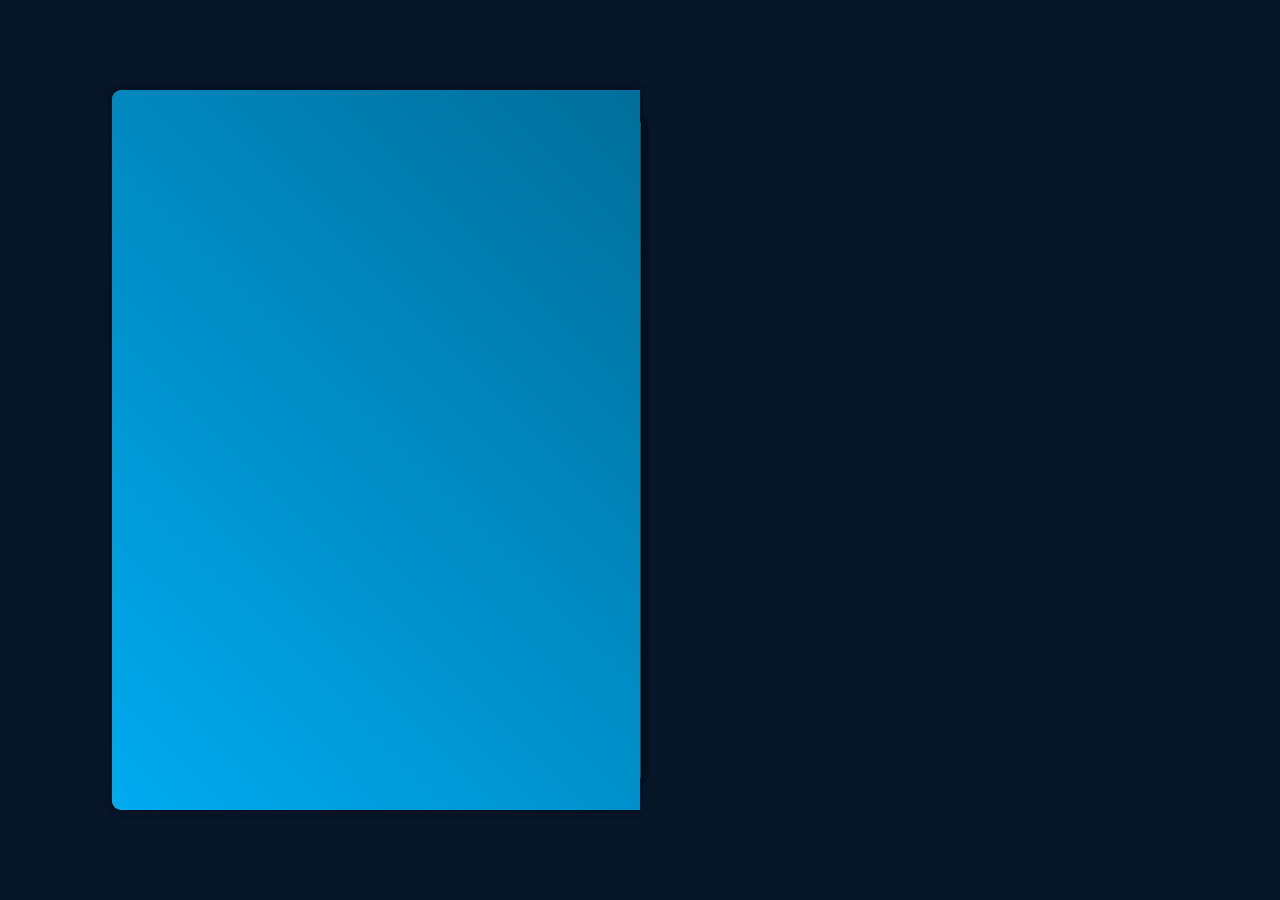
<file: index.html>
<!DOCTYPE html>
<html>
    <head>
        <meta charset="UTF-8">
        <meta http-equiv="X-UA-Compatible" content="IE=edge">
        <meta name="viewpoint" content="width=device-width,initial-scale=1.0">
        <title>Dudekula Meeravali</title>
        <link rel="stylesheet" href="styles.css">
        <link href='https://unpkg.com/boxicons@2.1.4/css/boxicons.min.css' rel='stylesheet'>
    </head>
    <body>
        <div class="wrapper">
        <div class="cover cover-left"></div>
        <div class="cover cover-right"></div>

        <div class="book">
            <div class="book-page page-left">
                <div class="profile-page">
                    <img src="img/resume photo.jpg" alt="">
                    <h1>Dudekula Meeravali</h1>
                    <h3>Software Developer</h3>
                    <div class="social-media">
                        <a href="https://www.linkedin.com/in/dudekulameeravali/"><i class='bx bxl-linkedin'></i></a>
                        <a href="https://github.com/meeravali19"><i class='bx bxl-github'></i></a>
                        
                    </div>
                    <p> I am a dedicated and ambitious individual currently pursuing my final year of B.Tech(Honors) from
                        Jawaharlal NehruTechnological University, Gurajada Vizianagaram. Aspiring software engineer with a
                        acquiring strong foundation in statistics and machine learning,I am committed to delivering high-quality
                        code and collaborating effectively within diverse teams.</p>
                    <div class="btn-box">
                        <a href="https://drive.google.com/uc?export=Download&id=15n7nOfsB0UtVRhccCtUcbvOCYP02m4fl" class="btn">Download CV</a>
                        <a href="#" class="btn contact-me">Contact Me</a>
                    </div>
                </div>
            </div>
            <!--page 1 &2-->
            <div class="book-page page-right turn" id="turn-1">
                    <!--page1(work experience)-->
                    <div class="page-front">
                        <h1 class="title">Work Experience</h1>
                        <div class="workeduc-box">
                            <div class="workeduc-content">
                                <span class="year"><i class='bx bxs-calendar'></i>June/2024-Auguest/2024</span>
                                <h3>AWS Intern-Brain O Vision</h3>
                                <p>
                                    3D Portfolio Website, 3D Personal Portfolio Website, 3D Personal Website, 3D Portfolio,
                                     3D Portfolio Website Tutorial, 3D Animation Portfolio, 3D Animated Portfolio Website using 
                                    
                                </p>

                            </div>
                            <div class="workeduc-content">
                                <span class="year"><i class='bx bxs-calendar'></i>April/2023-May/2023</span>
                                <h3>Python programming -sync intern</h3>
                                <p>
                                    3D Portfolio Website, 3D Personal Portfolio Website, 3D Personal Website, 3D Portfolio,
                                     3D Portfolio Website Tutorial, 3D Animation Portfolio, 3D Animated Portfolio Website using 
                                    
                                </p>

                            </div>
                            
                        </div>
                        <span class="number-page">1</span>
                        <span class="nextprev-btn" data-page="turn-1">
                            <i class='bx bx-chevron-right' ></i>
                        </span>
                    </div>
                    <!--page2(education)-->
                    <div class="page-back">
                        <h1 class="title">Education</h1>
                        <div class="workeduc-box">
                            <div class="workeduc-content">
                                <span class="year"><i class='bx bxs-calendar'></i>2021-2025</span>
                                <h3>B.Tech-JNTUG-Vizianagaram</h3>
                                <p>
                                    I am currently in the 4th year of my Bachelor of Technology (B.Tech) program in the
                                    Information Technology department, maintaining a commendable CGPA of 8.20
                                    until the 6th semester.
                                </p>

                            </div>
                            <div class="workeduc-content">
                                <span class="year"><i class='bx bxs-calendar'></i>2019-2021</span>
                                <h3>Intermediate-Sri sai vikas junior college-markapur</h3>
                                <p>
                                    I successfully completed my Intermediate education with a focus on Mathematics,
                                     Physics, and Chemistry, achieving an impressive total of 906 out of 1000 marks.
                                </p>

                            </div>
                            
                        </div>

                        <span class="number-page">2</span>
                        <span class="nextprev-btn back" data-page="turn-1">
                            <i class='bx bx-chevron-left'></i>
                        </span>
                    </div>


            </div>

            <!--page 3 &4-->
            <div class="book-page page-right turn" id="turn-2">
                <!--services-->
                <div class="page-front">
                    <h1 class="title">My skills</h1>
                        <div class="skill-box">
                            <div class="skill-content">
                                <h3>Front-End</h3>
                                <div class="content">
                                    <span><i class='bx bxl-html5' ></i>HTML</span>
                                    <span>CSS</span>
                                    <span>JS</span>
                                    <span>Angular</span>
                                    <span>React</span>
                                    <span>Bootstrap</span>
                                    <span>Tailwind</span>
                                        
                                </div>
                            </div>
                            <div class="skill-content">
                                <h3>Front-End</h3>
                                <div class="content">
                                    <span><i class='bx bxl-html5' ></i>HTML</span>
                                    <span>CSS</span>
                                    <span>JS</span>
                                    <span>Angular</span>
                                        
                                </div>
                            </div>
                            <div class="skill-content">
                                <h3>Front-End</h3>
                                <div class="content">
                                    <span><i class='bx bxl-html5' ></i>HTML</span>
                                        
                                </div>
                            </div>
                        </div>
                    
                    <span class="number-page">3</span>
                        <span class="nextprev-btn" data-page="turn-2">
                            <i class='bx bx-chevron-right' ></i>
                        </span>
                </div>

                <!--skills-->
                <div class="page-back">
                    <h1 class="title">Latest Projects</h1>
                    <div class="portfolio-box">
                        <div class="img-box">
                            <img src="img/back2.png" alt="">
                        </div>
                        
                        <div class="info-box">
                            <div class="info-title">
                                <h3>Project Name</h3>
                                <a href="#">Live Preview<i class='bx bx-link-external'></i></a>
                            
                            </div>
                            <p>Tech Used:</p>
                            <p>Lorem ipsum dolor, sit amet consectetur adipisicing elit. Nam unde quae volup
                            Natus, quasi
                            aliquam, Et, id nobis.</p>
                            
                        </div>
                        <div class="btn-box">
                            <a href="#" class="btn">Source Code</a>
                            <a href="#" class="btn">More Projects</a>
                            
                        </div>
                    </div>
                        <span class="number-page">4</span>
                        <span class="nextprev-btn back" data-page="turn-2">
                            <i class='bx bx-chevron-left'></i>
                        </span>

                </div>


            </div>
            <!--page 5 &6-->
            <div class="book-page page-right turn" id="turn-3">
                <!--projects-->
                <div class="page-front">
                    <h1 class="title">Latest Projects</h1>
                    <div class="portfolio-box">
                        <div class="img-box">
                            <img src="img/back2.png" alt="">
                        </div>
                        
                        <div class="info-box">
                            <div class="info-title">
                                <h3>Project Name</h3>
                                <a href="#">Live Preview<i class='bx bx-link-external'></i></a>
                            
                            </div>
                            <p>Tech Used:</p>
                            <p>Lorem ipsum dolor, sit amet consectetur adipisicing elit. Nam unde quae volup
                            Natus, quasi
                            aliquam, Et, id nobis.</p>
                            
                        </div>
                        <div class="btn-box">
                            <a href="#" class="btn">Source Code</a>
                            <a href="#" class="btn">More Projects</a>
                            
                        </div>
                    </div>
                    <span class="number-page">5</span>
                        <span class="nextprev-btn" data-page="turn-3">
                            <i class='bx bx-chevron-right' ></i>
                        </span>
                </div>
                <!--contact-->
                <div class="page-back">
                    <h1 class="title">Latest Projects</h1>
                    <div class="portfolio-box">
                        <div class="img-box">
                            <img src="img/back2.png" alt="">
                        </div>
                        
                        <div class="info-box">
                            <div class="info-title">
                                <h3>Project Name</h3>
                                <a href="#">Live Preview<i class='bx bx-link-external'></i></a>
                            
                            </div>
                            <p>Tech Used:</p>
                            <p>Lorem ipsum dolor, sit amet consectetur adipisicing elit. Nam unde quae volup
                            Natus, quasi
                            aliquam, Et, id nobis.</p>
                            
                        </div>
                        <div class="btn-box">
                            <a href="#" class="btn">Source Code</a>
                            <a href="#" class="btn">More Projects</a>
                            
                        </div>
                    </div>
                   
                
                    <span class="number-page">6</span>
                        <span class="nextprev-btn back" data-page="turn-3">
                            <i class='bx bx-chevron-left'></i>
                        </span>
                
                </div>
            </div>
            
       <!--new code--->
            <div class="book-page page-right turn" id="turn-4">
                
                <div class="page-front">
                    <h1 class="title">My services</h1>

                    <div class="services-box">
                        <div class="services-content">
                            <i class='bx bx-code-alt'></i>
                            <h3> Web Development</h3>
                            <p>Lorem ipsum, dolor sit amet consectetur adipisicing elit.</p>
                            <a href="#" class="btn"> Read More</a>
                            
                        </div>
                        <div class="services-content">
                            <i class='bx bx-code-alt'></i>
                            <h3> Web Development</h3>
                            <p>Lorem ipsum, dolor sit amet consectetur adipisicing elit.</p>
                            <a href="#" class="btn"> Read More</a>
                            
                        </div>
                        <div class="services-content">
                            <i class='bx bx-code-alt'></i>
                            <h3> Web Development</h3>
                            <p>Lorem ipsum, dolor sit amet consectetur adipisicing elit.</p>
                            <a href="#" class="btn"> Read More</a>
                            
                        </div>
                    </div>
                    <span class="number-page">7</span>
                        <span class="nextprev-btn" data-page="turn-4">
                            <i class='bx bx-chevron-right' ></i>
                        </span>
                </div>
                <div class="page-back">
                    <h1 class="title">Contact-Me!</h1>
                    <div class="contact-box">
                        <form action="https://api.web3forms.com/submit" method="POST">
                                <input type="hidden" name="access_key" value="b0f7e6b5-d114-457e-9a6e-727c4e3fdc7d">
                                <input type="text" name="firstname" class="field" placeholder="Full name" required>
                                <input type="email" name="email" class="field" placeholder="Email Address" required>
                                <textarea name="Message" id="" cols="30" rows="10" class="field" placeholder="Your Message" required></textarea>
                                <input type="submit" class="btn" value="Send Message">
                        </form>

                    </div>
                
                
                        <span class="number-page">8</span>
                                <span class="nextprev-btn back" data-page="turn-4">
                                    <i class='bx bx-chevron-left'></i>
                                </span>
                        <a href="#" class="back-profile">
                            <p>Profile</p>
                            <i class='bx bxs-user'></i>
                        </a>
                </div>
        
            </div>
        
        </div>

                
                    
        


        </div>
        




        <script src="scripts.js"></script>
    </body>

</html>
</file>
<file: styles.css>
@import url("https://fonts.googleapis.com/css?family=Poppins:wght@300;400;500;600;700;800;900&display-swap");

*{
margin: 0;
padding: 0;
box-sizing: border-box;
text-decoration: none;
border: none;
outline: none;
font-family: "Poppins", sans-serif;
}

:root {
--bg-color: #081629;
--main-color:#00abf0;
--text-color:#333;
--second-text-color: #555; 
--white-color:#fff;
--cover-color: linear-gradient(45deg, #00abf0,#006e9a);
--pages-color: linear-gradient(90deg,  #fff,#ddd);
--border: .125rem solid #00abf0;
--box-shadow: 0 0 .6rem rgba(0, 0, 0, .2);
}

body{
    display: flex;
    justify-content: center;
    align-items: center;
    min-height: 100vh;
    background: var(--bg-color);
    color: var(--text-color);
    overflow: hidden;
}

.wrapper{
    position: relative;
    width:66rem;
    height: 45rem;
    padding: 2rem;
    perspective: 300rem;
    animation: show-animate 2s forwards;
}

@keyframes show-animate {
    0%,30%{
        opacity: 0;
        transform: rotate(-20deg);
    }
    100%{
        opacity: 1;
        transform: rotate(0deg);
    }
}

.cover{
    position: absolute;
    top:0;
    left:0;
    width: 50%;
    height: 100%;
    background: var(--cover-color);
    box-shadow: var(--box-shadow);
    border-top-left-radius: .6rem;
    border-bottom-left-radius: .6rem;
    transform-origin: right;
}

.cover.cover-left{
    z-index: -1;
    
}

.cover.cover-right{
    z-index: 100;
    transition: transform 1s cubic-bezier(.645, .045, .355, 1);

}
    

.cover.cover-right.turn{
    transform: rotateY(180deg);
}

.book{
    position: relative;
    width: 100%;
    height: 100%;
    display: flex;
    perspective: 300rem;
}
.book .book-page{
    position: absolute;
    width: 50%;
    height: 100%;
    background: var(--pages-color);
    box-shadow: 0 0 .6rem rgba(0, 0, 0, .1);
    display: flex;
    padding: 2rem;
}

.book-page.page-left{
    box-shadow: -.6rem .6rem .6rem rgba(0, 0, 0, -1);
}

.profile-page{
    display: flex;
    flex-direction: column;
    justify-content: center;
    align-items: center;
}
.profile-page img{
    max-width: 180px;
    border-radius: 50%;
    border: .25rem solid var(--main-color);
    margin-bottom: .8rem;
}

.profile-page h1{
    font-size: 2.7rem;
    line-height: 1; 
}

.profile-page h3{
    font-size: 1.5rem;
    color: var(--main-color);
}

.profile-page .social-media{
    margin: .6rem 0 .8rem;
}
.profile-page .social-media a{
    display: inline-flex;
    justify-content: center;
    align-items: center;
    width: 2.5rem;
    height: 2.5rem;
    background: transparent;
    border: var(--border);
    border-radius: 50%;
    font-size: 1.3rem;
    color: var(--main-color);
    margin: 0 .2rem;
    transition: .5sec;
}

.profile-page .social-media a:hover{
    background: var(--main-color);
    color:var(--white-color);
}

.profile-page p{
    text-align: justify;
}

.profile-page .botton-box{
    
    margin-top: 1.2rem;
}

.btn{
    display: inline-flex;
    justify-content: center;
    align-items: center;
    width:9.5rem;
    height: 3rem;
    background: var(--main-color);
    border: var(--border);
    border-radius: .3rem;
    font-size: 1rem;
    columns: var(--white-color);
    font-weight: 500;
    margin: 0 1rem;
    transition: .5sec;
}
.btn:hover{
    background: transparent;
    color: var(--main-color);
}

.btn-box .btn:nth-child(2){
    background: transparent;
    color: var(--main-color);

}

.btn-box .btn:nth-child(2):hover{
    background: var(--main-color);
    color: var(--white-color);
}

.book-page.page-right{
    position: absolute;
    right: 0;
    transform-style: preserve-3d;
    transform-origin: left;
    transition: transform 1s cubic-bezier(.645, .045, .355, 1);
}

.book-page.page-right.turn{
    transform: rotateY(-180deg);
}


.book-page .page-front,
.book-page .page-back{
    position: absolute;
    top: 0;
    left: 0;
    width:100%;
    height:100%;
    background: var(--pages-color);
    padding: 1.5rem 2rem;
}

.book-page .page-front{
    transform: rotateY(0deg) translateZ(1px);
}

.book-page .page-back{
    transform: rotateY(180deg) translateZ(1px);
}

.title{
    text-align: center;
    margin-bottom: 1rem;
}

.workeduc-box{
    
    border-left: var(--border);

}

.workeduc-box .workeduc-content{
    position: relative;
    
    padding-left: 1.6rem;
    margin-bottom: 1.2rem;
}
.workeduc-box .workeduc-content::before{
    content: '';
    position: absolute;
    top: 0;
    left: -0.65rem;
    width: 1.2rem;
    height: 1.2rem;
    background: var(--main-color);
    border-radius: 50%;
}

.workeduc-content .year{
    color: var(--main-color) ;
}

.workeduc-content .year i{
    margin-left: .4rem;
}

.number-page{
    position: absolute;
    bottom: 1.2rem;
    left: 50%;
    transform: translateX(-50%);
}
.nextprev-btn{
    position: absolute;
    bottom: .9rem;
    right: 1.5rem;
    width:2rem;
    height: 2rem;
    
    cursor: pointer;
    font-size: 2rem;
    color: var(--second-text-color);
    display: inline-flex;
    justify-content: center;
    align-items: center;

}

.nextprev-btn:hover{
    color: var(--main-color);
}

.nextprev-btn.back{
     left: 1.5rem;
}

.services-box{
    display: flex;
    flex-wrap: wrap;
    gap: 1.5rem;
}

.services-box .services-content{
    flex: 1 1 10rem;
    border: var(--border);
    border-radius: .5rem;
    padding: .8rem .5rem 1.1rem;
    text-align: center;
    transition: .3s ease;
}

.services-box .services-content:hover{
    box-shadow: var(--box-shadow);
}

.services-content i{
    font-size: 2.5rem;
    color: var(--main-color);
}

.services-content h3{
    font-size: 1.1rem;
}

.services-content p{
    margin: .2rem 0 .8rem;
}

.services-content .btn{
    width: 8rem;
    height: 2.5rem;
}

.skill-box{
    display: flex;
    flex-wrap: wrap;
    gap: 1.5rem;
    
}

.skill-box .skill-content{
    flex: 1 1 20rem;
}

.skill-content h3{
    font-size: 1.3rem;
    line-height: 1;
    margin-bottom: .6rem;
}

.skill-content .content{
    display: flex;
    flex-wrap: wrap;
    gap: .8rem;
}

.skill-content .content span{
    display: inline-flex;
    flex-direction: column;
    justify-content: center;
    align-items: center;
    width: 6rem;
    height: 5rem;
    border: var(--border);
    border-radius: .3rem;
    font-weight: 600;
    transition: .3s ease;
}

.skill-content .content span:hover{
    box-shadow: var(--box-shadow);
}

.skill-content .content span i{
    font-size: 3rem;
    color: var(--main-color);
}

.portfolio-box .img-box{
    display: flex;
    width: 100%;
    height: 15rem;
    border: var(--border);
    border-radius: .5rem;
    overflow: hidden;
}

.portfolio-box .img-box img{
    width: 100%;
    object-fit: cover;
    transition: .5s ease;
    
}

.portfolio-box .img-box:hover img{
    transform: scale(1.1);
}

.portfolio-box .info-box{
    margin: 1rem 0 1.5rem;
}

.portfolio-box .info-box .info-title{
    display: flex;
    justify-content: space-between;
    align-items: center;
    margin-bottom: 1rem;
}

.portfolio-box .info-box .info-title h3{
    font-size: 1.3rem;
}

.portfolio-box .info-box .info-title a{
    display: flex;
    align-items: center;
    color: var(--main-color);
}

.portfolio-box .info-box .info-title a i{
    margin-left: .3rem;
}

.portfolio-box .info-box p:nth-of-type(1){
    font-weight: 600;
}

.portfolio-box .btn-box{
    display: flex;
    justify-content: center;
}

.contact-box .field{
    width: 100%;
    background: transparent;
    border: var(--border);
    border-radius: .3rem;
    padding: .8rem;
    font-size: 1rem;
    color: var(--text-color);
    margin-bottom: 1.5rem;
}

.contact-box  .field::placeholder{
    color: var(--text-color);
}

.contact-box textarea{
    resize: none;
    height: 15rem;
}
.contact-box .btn{
    cursor: pointer;
}

.back-profile{
    position: absolute;
    bottom: 1.2rem;
    right: 2rem;
    width: 2rem;
    height: 2rem;
    background: transparent;
    border: var(--border);
    font-size: 1.1rem;
    color: var(--main-color);
    display: inline-flex;
    justify-content: center;
    align-items: center;
    transition: .5s;
}

.back-profile:hover{
    background: var(--main-color);
    color: var(--white-color);
}

.back-profile p{
    position: absolute;
    top: 0; 
    left: 50%;
    transform: translateX(-50%) scale(.5);
    font-size: 1rem;
    color: var(--main-color);
    opacity: 0;
    transition: .5s;
}

.back-profile:hover p{
    opacity: 1;
    transform: translateX(-50%) scale(1);
    top: -1.8rem;
}
</file>
